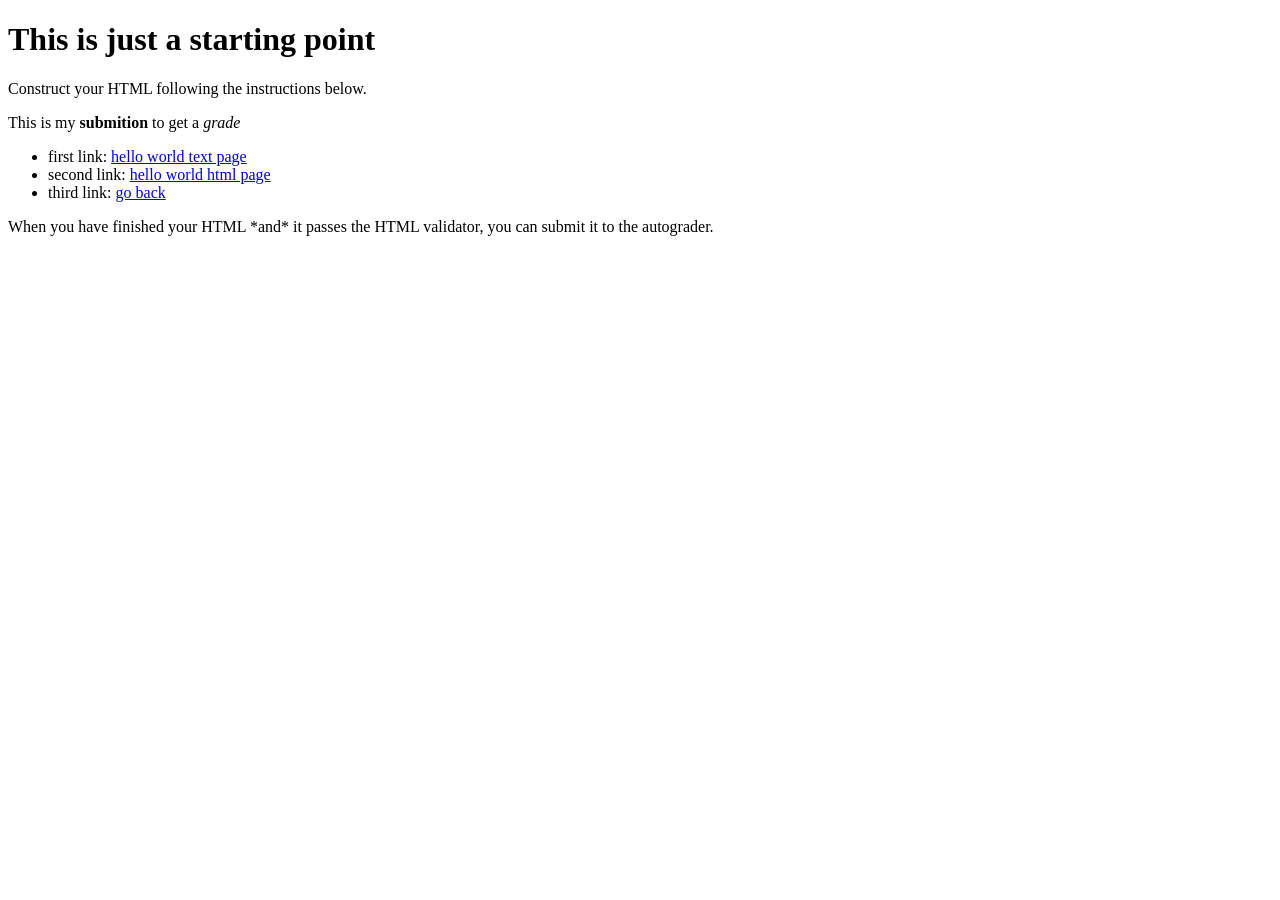
<file: site/dj4e.htm>
<!DOCTYPE html>
<html lang="en">
<head>
  <title>khalid buarramou c29b65</title>
  <meta charset="UTF-8">
</head>
<body>
<h1>This is just a starting point</h1>
<p>Construct your HTML following the instructions below.</p>

<p>This is my <strong>submition</strong> to get a <em>grade</em></p>

<ul>
<li>first link: <a href="https://khalidbrx.pythonanywhere.com/site/hello.txt">hello world text page</a></li>
<li>second link: <a href="https://khalidbrx.pythonanywhere.com/site/subfolder/hello.html">hello world html page</a></li>
<li>third link: <a href="https://khalidbrx.pythonanywhere.com/site">go back</a></li>
</ul>


<p>When you have finished your HTML *and* it passes the HTML
 validator, you can submit it to the autograder.</p>
</body>
</html>
</file>
